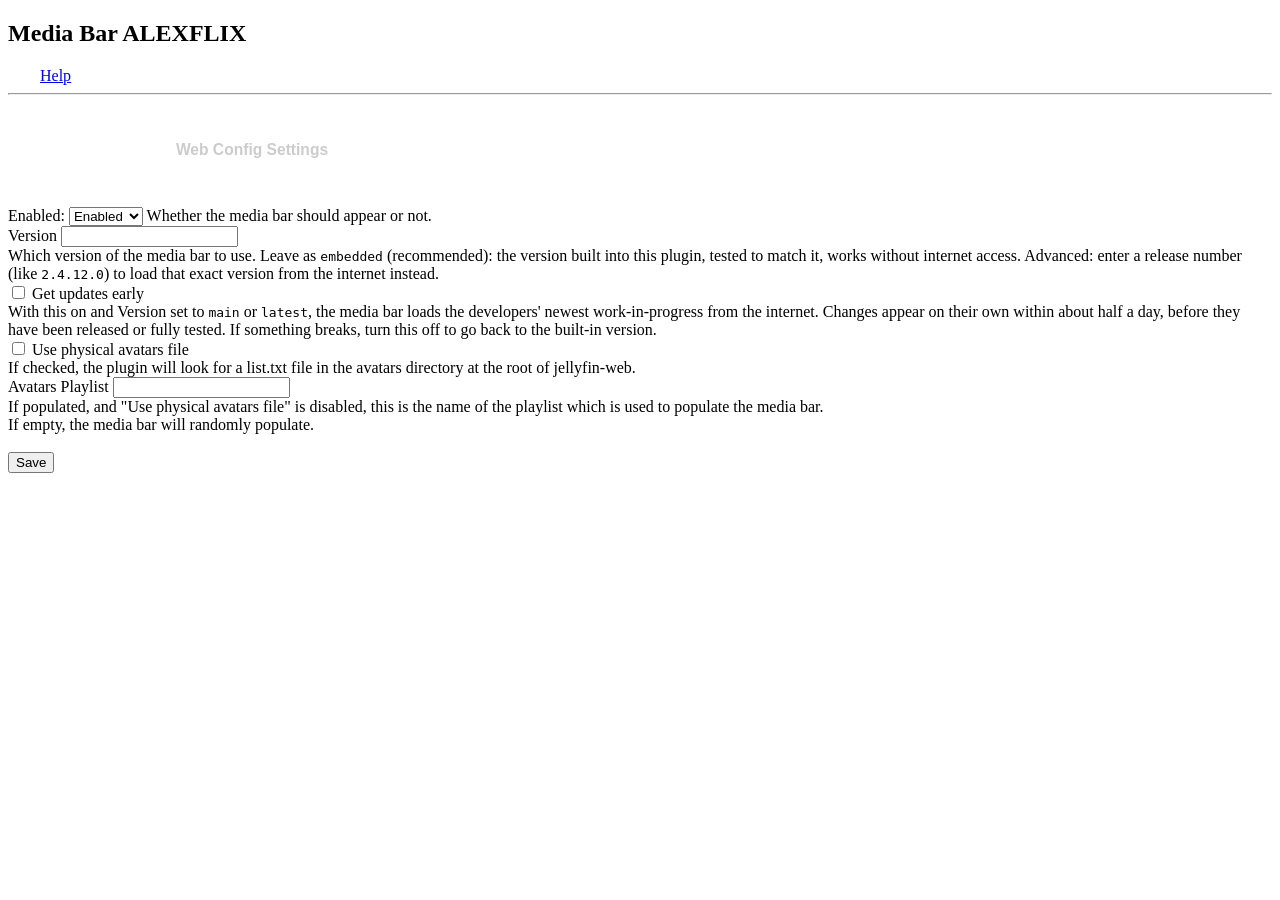
<file: src/Jellyfin.Plugin.MediaBar/Configuration/config.html>
﻿<!DOCTYPE html>
<html lang="en" xmlns="http://www.w3.org/1999/html">
<head>
    <title>Media Bar ALEXFLIX</title>
</head>
<body>
<div data-role="page" id="mediaBarConfigurationPage" class="page type-interior pluginConfigurationPage fullWidthContent">
    <div class="content-primary">
        <div class="verticalSection">
            <div class="sectionTitleContainer">
                <h2 class="sectionTitle">Media Bar ALEXFLIX</h2>
                <a is="emby-linkbutton" class="raised raised-mini" style="margin-left: 2em;" target="_blank"
                   href="https://github.com/Wishmaster117/jellyfin-plugin-media-bar">
                    <i class="md-icon button-icon button-icon-left secondaryText"></i>
                    <span>Help</span>
                </a>
            </div>
        </div>
        <hr class="solid" style="margin-bottom: 1.5em;">
        <div style="margin-bottom: 1.5em;">
            <button class="jellyfin-tab-button active" data-tab="general" style="background: none; border: none; color: #fff; cursor: pointer; transition: color 0.3s, border-bottom 0.3s; border-bottom: 2px solid #fff; padding: 0.5em 1em;"><h3>General Settings</h3></button>
            <button class="jellyfin-tab-button" data-tab="web-config" style="background: none; border: none; color: #ccc; cursor: pointer; transition: color 0.3s, border-bottom 0.3s; border-bottom: 2px solid transparent; padding: 0.5em 1em;"><h3>Web Config Settings</h3></button>
        </div>

        <form class="mediaBarConfigurationForm">
            <div id="general" class="jellyfin-tab-content active" style="display: block;">
                <div id="configurationWrapper">
                    <div class="inputContainer">
                        <span>Enabled: </span>
                        <select is="emby-select" class="emby-select-withcolor emby-select" data-id="enabledSelect">
                            <option value="Enabled">Enabled</option>
                            <option value="Disabled">Disabled</option>
                        </select>
                        <span>Whether the media bar should appear or not.</span>
                    </div>
                    <div class="inputContainer">
                        <label class="inputLabel inputLabelUnfocused" for="txtVersionString">Version</label>
                        <label class="inputLabel inputLabel-float inputLabelUnfocused" for="txtVersionString"></label>
                        <input id="txtVersionString" type="text" is="emby-input" class="emby-input" data-id="txtVersionString" />
                        <div class="fieldDescription">Which version of the media bar to use. Leave as <code>embedded</code> (recommended): the version built into this plugin, tested to match it, works without internet access. Advanced: enter a release number (like <code>2.4.12.0</code>) to load that exact version from the internet instead.</div>
                    </div>
                    <div class="checkboxContainer checkboxContainer-withDescription">
                        <label class="emby-checkbox-label">
                            <input type="checkbox" id="chkAllowUnpinnedRefs" is="emby-checkbox" class="emby-checkbox" data-id="chkAllowUnpinnedRefs" />
                            <span class="checkboxLabel">Get updates early</span>
                            <span class="checkboxOutline">
                                <span class="material-icons checkboxIcon checkboxIcon-checked check" aria-hidden="true"></span>
                                <span class="material-icons checkboxIcon checkboxIcon-unchecked " aria-hidden="true"></span>
                            </span>
                        </label>
                        <div class="fieldDescription">With this on and Version set to <code>main</code> or <code>latest</code>, the media bar loads the developers' newest work-in-progress from the internet. Changes appear on their own within about half a day, before they have been released or fully tested. If something breaks, turn this off to go back to the built-in version.</div>
                    </div>
                    <div class="checkboxContainer checkboxContainer-withDescription">
                        <label class="emby-checkbox-label">
                            <input type="checkbox" id="chkUseAvatarsFile" is="emby-checkbox" class="emby-checkbox" data-id="chkUseAvatarsFile" />
                            <span class="checkboxLabel">Use physical avatars file</span>
                            <span class="checkboxOutline">
                                <span class="material-icons checkboxIcon checkboxIcon-checked check" aria-hidden="true"></span>
                                <span class="material-icons checkboxIcon checkboxIcon-unchecked " aria-hidden="true"></span>
                            </span>
                        </label>
                        <div class="fieldDescription">If checked, the plugin will look for a list.txt file in the avatars directory at the root of jellyfin-web.</div>
                    </div>
                    <div class="inputContainer">
                        <label class="inputLabel inputLabelUnfocused" for="txtAvatarsPlaylist">Avatars Playlist</label>
                        <label class="inputLabel inputLabel-float inputLabelUnfocused" for="txtAvatarsPlaylist"></label>
                        <input id="txtAvatarsPlaylist" type="text" is="emby-input" class="emby-input" data-id="txtAvatarsPlaylist" />
                        <div class="fieldDescription">If populated, and "Use physical avatars file" is disabled, this is the name of the playlist which is used to populate the media bar.<br />
                        If empty, the media bar will randomly populate.</div>
                    </div>
                </div>
            </div>
            <div id="web-config" class="jellyfin-tab-content" style="display: none;">
                <div>
                    <div class="inputContainer">
                        <label class="inputLabel inputLabelUnfocused" for="numShuffleInterval">Shuffle Interval</label>
                        <label class="inputLabel inputLabel-float inputLabelUnfocused" for="numShuffleInterval"></label>
                        <input id="numShuffleInterval" type="number" is="emby-input" class="emby-input" data-id="numShuffleInterval" />
                        <div class="fieldDescription">How long (ms) should each slide last before changing to the next? (set to -1 to use default value)</div>
                    </div>
                    <div class="inputContainer">
                        <label class="inputLabel inputLabelUnfocused" for="numRetryInterval">Retry Interval</label>
                        <label class="inputLabel inputLabel-float inputLabelUnfocused" for="numRetryInterval"></label>
                        <input id="numRetryInterval" type="number" is="emby-input" class="emby-input" data-id="numRetryInterval" />
                        <div class="fieldDescription">How long (ms) should to wait before trying again after a failed initialization? (set to -1 to use default value)</div>
                    </div>
                    <div class="inputContainer">
                        <label class="inputLabel inputLabelUnfocused" for="numMinSwipeDistance">Min Swipe Distance</label>
                        <label class="inputLabel inputLabel-float inputLabelUnfocused" for="numMinSwipeDistance"></label>
                        <input id="numMinSwipeDistance" type="number" is="emby-input" class="emby-input" data-id="numMinSwipeDistance" />
                        <div class="fieldDescription">How far (px) should the user have to swipe before triggering the next/prev slide? (set to -1 to use default value)</div>
                    </div>
                    <div class="inputContainer">
                        <label class="inputLabel inputLabelUnfocused" for="numLoadingCheckInterval">Loading Check Interval</label>
                        <label class="inputLabel inputLabel-float inputLabelUnfocused" for="numLoadingCheckInterval"></label>
                        <input id="numLoadingCheckInterval" type="number" is="emby-input" class="emby-input" data-id="numLoadingCheckInterval" />
                        <div class="fieldDescription">How long (ms) between checking whether the login screen or home screen has loaded? (set to -1 to use default value)</div>
                    </div>
                    <div class="inputContainer">
                        <label class="inputLabel inputLabelUnfocused" for="numMaxPlotLength">Max Plot Length</label>
                        <label class="inputLabel inputLabel-float inputLabelUnfocused" for="numMaxPlotLength"></label>
                        <input id="numMaxPlotLength" type="number" is="emby-input" class="emby-input" data-id="numMaxPlotLength" />
                        <div class="fieldDescription">How many words should be displayed for the plot on the Media Bar? (set to -1 to use default value)</div>
                    </div>
                    <div class="inputContainer" style="display:none;"><!-- Config variable doesn't seem to be used -->
                        <label class="inputLabel inputLabelUnfocused" for="numMaxMovies">Max Movies</label>
                        <label class="inputLabel inputLabel-float inputLabelUnfocused" for="numMaxMovies"></label>
                        <input id="numMaxMovies" type="number" is="emby-input" class="emby-input" data-id="numMaxMovies" />
                        <div class="fieldDescription">? (set to -1 to use default value)</div>
                    </div>
                    <div class="inputContainer" style="display:none;"><!-- Config variable doesn't seem to be used -->
                        <label class="inputLabel inputLabelUnfocused" for="numMaxTvShows">Max TV Shows</label>
                        <label class="inputLabel inputLabel-float inputLabelUnfocused" for="numMaxTvShows"></label>
                        <input id="numMaxTvShows" type="number" is="emby-input" class="emby-input" data-id="numMaxTvShows" />
                        <div class="fieldDescription">? (set to -1 to use default value)</div>
                    </div>
                    <div class="inputContainer">
                        <label class="inputLabel inputLabelUnfocused" for="numMaxItems">Max Items</label>
                        <label class="inputLabel inputLabel-float inputLabelUnfocused" for="numMaxItems"></label>
                        <input id="numMaxItems" type="number" is="emby-input" class="emby-input" data-id="numMaxItems" />
                        <div class="fieldDescription">Maximum number of items to retrieve from the server, this is also the number of items in the loop? (set to -1 to use default value)</div>
                    </div>
                    <div class="inputContainer">
                        <label class="inputLabel inputLabelUnfocused" for="numPreloadCount">Preload Count</label>
                        <label class="inputLabel inputLabel-float inputLabelUnfocused" for="numPreloadCount"></label>
                        <input id="numPreloadCount" type="number" is="emby-input" class="emby-input" data-id="numPreloadCount" />
                        <div class="fieldDescription">Number of slides in the future to load before showing them? This helps with ensuring the image is visible when its ready to be displayed. (set to -1 to use default value)</div>
                    </div>
                    <div class="inputContainer">
                        <label class="inputLabel inputLabelUnfocused" for="numFadeTransitionDuration">Fade Transition Duration</label>
                        <label class="inputLabel inputLabel-float inputLabelUnfocused" for="numFadeTransitionDuration"></label>
                        <input id="numFadeTransitionDuration" type="number" is="emby-input" class="emby-input" data-id="numFadeTransitionDuration" />
                        <div class="fieldDescription">How long (ms) should the fade transition take when changing slide? (set to -1 to use default value)</div>
                    </div>
                    <div class="checkboxContainer checkboxContainer-withDescription" style="margin-bottom: 1.5em;">
                        <label class="emby-checkbox-label">
                            <input data-id="chkSlideAnimationEnabled" id="chkSlideAnimationEnabled" type="checkbox" is="emby-checkbox" class="emby-checkbox">
                            <span class="checkboxLabel">Slide Animation Enabled?</span>
                            <span class="checkboxOutline">
                                <span class="material-icons checkboxIcon checkboxIcon-checked check" aria-hidden="true"></span>
                                <span class="material-icons checkboxIcon checkboxIcon-unchecked " aria-hidden="true"></span>
                            </span>
                        </label>
                        <div class="fieldDescription">Do the slides animate while they're visible? (the zooming in effect, can be quite performance heavy)</div>
                    </div>
                    <div class="checkboxContainer checkboxContainer-withDescription" style="margin-bottom: 1.5em;">
                        <label class="emby-checkbox-label">
                            <input data-id="chkEnableTrailers" id="chkEnableTrailers" type="checkbox" is="emby-checkbox" class="emby-checkbox">
                            <span class="checkboxLabel">Enable Trailers?</span>
                            <span class="checkboxOutline">
                                <span class="material-icons checkboxIcon checkboxIcon-checked check" aria-hidden="true"></span>
                                <span class="material-icons checkboxIcon checkboxIcon-unchecked " aria-hidden="true"></span>
                            </span>
                        </label>
                        <div class="fieldDescription">Enable trailer playback on the media bar slides?</div>
                    </div>
                    <div class="checkboxContainer checkboxContainer-withDescription" style="margin-bottom: 1.5em;">
                        <label class="emby-checkbox-label">
                            <input data-id="chkSyncPageBackdrop" id="chkSyncPageBackdrop" type="checkbox" is="emby-checkbox" class="emby-checkbox">
                            <span class="checkboxLabel">Sync Page Backdrop?</span>
                            <span class="checkboxOutline">
                                <span class="material-icons checkboxIcon checkboxIcon-checked check" aria-hidden="true"></span>
                                <span class="material-icons checkboxIcon checkboxIcon-unchecked " aria-hidden="true"></span>
                            </span>
                        </label>
                        <div class="fieldDescription">Sync the page backdrop with the media bar slide?</div>
                    </div>
                </div>
            </div>
            <br />
            <button id="saveConfig" is="emby-button" type="submit" class="emby-button raised button-submit block">
                <span>Save</span>
            </button>
        </form>
    </div>
    <script type="text/javascript">
        if (typeof AlexflixAdminConfig == 'undefined') {
            
            const AlexflixAdminConfig = {
                pluginId: "d61bd3d1-8bd3-4e5a-b81b-95184275dd4b",
                configurationWrapper: document.querySelector("#configurationWrapper"),

                btnSave: document.querySelector("#saveConfig"),
                
                setupTabs: function() {
                    const tabs = document.querySelectorAll('.jellyfin-tab-button');
                    const tabContents = document.querySelectorAll('.jellyfin-tab-content');
                    tabs.forEach(tab => {
                        tab.addEventListener('click', () => {
                            tabs.forEach(t => {
                                t.classList.remove('active');
                                t.style.color = '#ccc';
                                t.style.borderBottom = '2px solid transparent';
                            });
                            tab.classList.add('active');
                            tab.style.color = 'var(--primary-accent-color, #fff)';
                            tab.style.borderBottom = '2px solid var(--primary-accent-color, #fff)';
                            tabContents.forEach(content => {
                                content.classList.remove('active');
                                content.style.display = 'none';
                            });
                            const activeTab = document.getElementById(tab.dataset.tab);
                            activeTab.classList.add('active');
                            activeTab.style.display = 'block';
                        });
                    });
                },
                saveConfig: function (e) {
                    e.preventDefault();
                    Dashboard.showLoadingMsg();
                    const config = {
                        Enabled: document.querySelector("[data-id=enabledSelect]").value,
                        UseAvatarsFile: document.querySelector("[data-id=chkUseAvatarsFile]").checked,
                        AllowUnpinnedRefs: document.querySelector("[data-id=chkAllowUnpinnedRefs]").checked,
                        AvatarsPlaylist: document.querySelector("[data-id=txtAvatarsPlaylist]").value,
                        VersionString: document.querySelector("[data-id=txtVersionString]").value,
                        WebConfig: {
                            ImageSvgs: {
                                ImdbLogo: null,
                                TomatoLogo: null,
                                FreshTomato: null,
                                RottenTomato: null, 
                            },
                            ShuffleInterval: parseInt(document.querySelector("[data-id=numShuffleInterval]").value, 10),
                            RetryInterval: parseInt(document.querySelector("[data-id=numRetryInterval]").value, 10),
                            MinSwipeDistance: parseInt(document.querySelector("[data-id=numMinSwipeDistance]").value, 10),
                            LoadingCheckInterval: parseInt(document.querySelector("[data-id=numLoadingCheckInterval]").value, 10),
                            MaxPlotLength: parseInt(document.querySelector("[data-id=numMaxPlotLength]").value, 10),
                            MaxMovies: parseInt(document.querySelector("[data-id=numMaxMovies]").value, 10),
                            MaxTvShows: parseInt(document.querySelector("[data-id=numMaxTvShows]").value, 10),
                            MaxItems: parseInt(document.querySelector("[data-id=numMaxItems]").value, 10),
                            PreloadCount: parseInt(document.querySelector("[data-id=numPreloadCount]").value, 10),
                            FadeTransitionDuration: parseInt(document.querySelector("[data-id=numFadeTransitionDuration]").value, 10),
                            SlideAnimationEnabled: document.querySelector("[data-id=chkSlideAnimationEnabled]").checked,
                            EnableTrailers: document.querySelector("[data-id=chkEnableTrailers]").checked,
                            SyncPageBackdrop: document.querySelector("[data-id=chkSyncPageBackdrop]").checked,
                        }
                    };

                    window.ApiClient.updatePluginConfiguration(AlexflixAdminConfig.pluginId, config)
                        .then(Dashboard.processPluginConfigurationUpdateResult)
                        .catch(function (error) {
                            console.error(error);
                        })
                        .finally(function () {
                            Dashboard.hideLoadingMsg();
                        });
                },
                loadConfig: function () {
                    Dashboard.showLoadingMsg();
                    window.ApiClient.getPluginConfiguration(AlexflixAdminConfig.pluginId)
                        .then(function (config) {
                            document.querySelector("[data-id=enabledSelect]").value = config.Enabled;
                            document.querySelector("[data-id=chkUseAvatarsFile]").checked = config.UseAvatarsFile;
                            document.querySelector("[data-id=chkAllowUnpinnedRefs]").checked = config.AllowUnpinnedRefs;
                            document.querySelector("[data-id=txtAvatarsPlaylist]").value = config.AvatarsPlaylist;
                            
                            document.querySelector("[data-id=txtVersionString]").value = config.VersionString;
                            
                            document.querySelector("[data-id=numShuffleInterval]").value = config.WebConfig.ShuffleInterval;
                            document.querySelector("[data-id=numRetryInterval]").value = config.WebConfig.RetryInterval;
                            document.querySelector("[data-id=numMinSwipeDistance]").value = config.WebConfig.MinSwipeDistance;
                            document.querySelector("[data-id=numLoadingCheckInterval]").value = config.WebConfig.LoadingCheckInterval;
                            document.querySelector("[data-id=numMaxPlotLength]").value = config.WebConfig.MaxPlotLength;
                            document.querySelector("[data-id=numMaxMovies]").value = config.WebConfig.MaxMovies;
                            document.querySelector("[data-id=numMaxTvShows]").value = config.WebConfig.MaxTvShows;
                            document.querySelector("[data-id=numMaxItems]").value = config.WebConfig.MaxItems;
                            document.querySelector("[data-id=numPreloadCount]").value = config.WebConfig.PreloadCount;
                            document.querySelector("[data-id=numFadeTransitionDuration]").value = config.WebConfig.FadeTransitionDuration;
                            document.querySelector("[data-id=chkSlideAnimationEnabled]").checked = config.WebConfig.SlideAnimationEnabled;
                            document.querySelector("[data-id=chkEnableTrailers]").checked = config.WebConfig.EnableTrailers;
                        })
                        .catch(function (error) {
                            console.error(error);
                        })
                        .finally(function () {
                            Dashboard.hideLoadingMsg();
                        });
                },
                init: function () {
                    AlexflixAdminConfig.setupTabs();
                    
                    AlexflixAdminConfig.btnSave.addEventListener("click", AlexflixAdminConfig.saveConfig);
                    AlexflixAdminConfig.loadConfig();
                }
            }

            // view.addEventListener("viewshow", function (e) {
            document.querySelector('#mediaBarConfigurationPage').addEventListener("pageshow", function () {
                AlexflixAdminConfig.init();
            });
        }
    </script>
</div>
</body>
</html>
</file>
